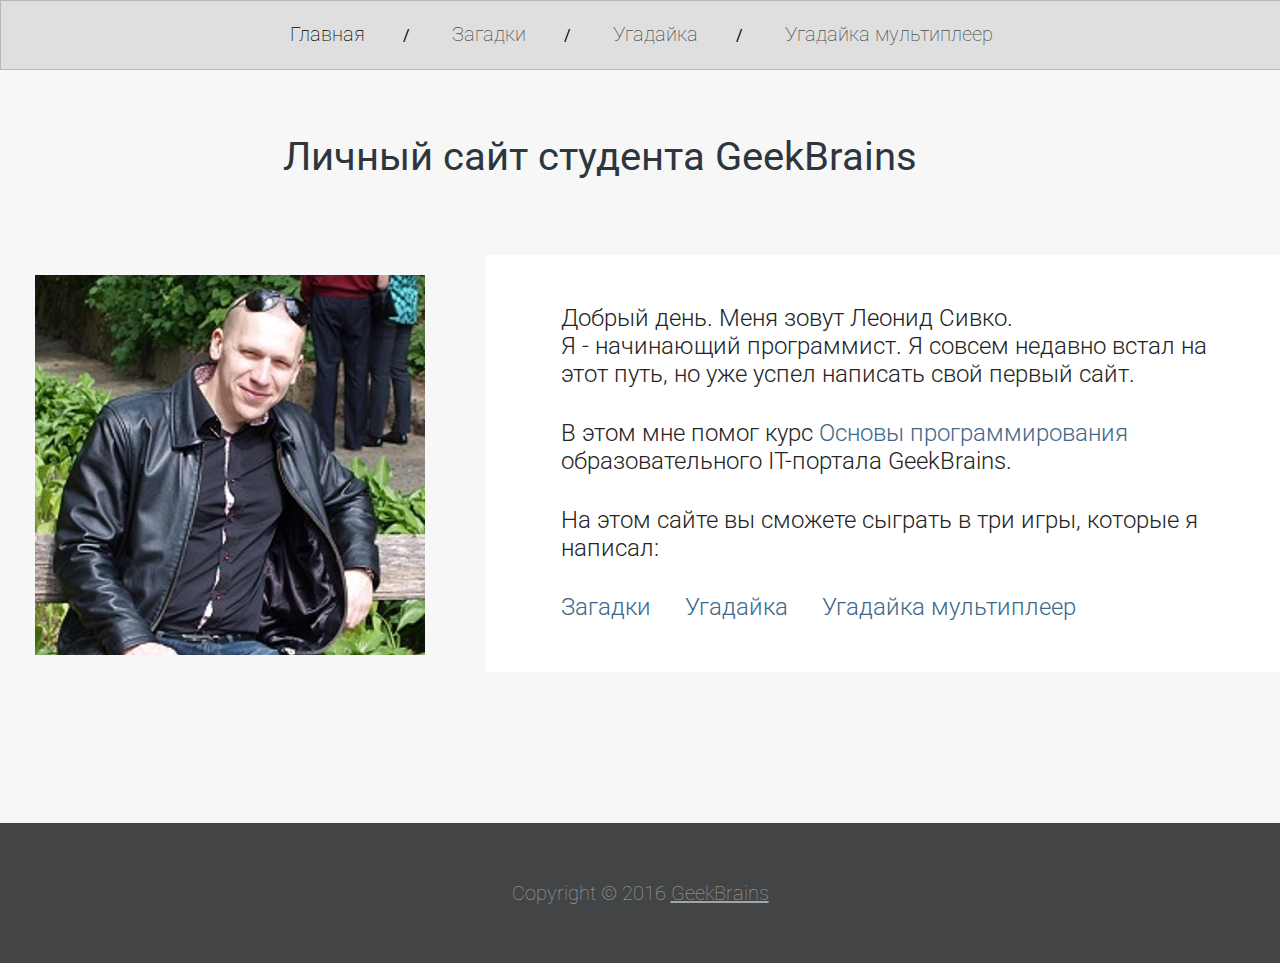
<file: MySite/index.html>
<!DOCTYPE html>
<html>
	<head>
		<meta charset="utf-8">
		<title>Мой сайт</title>
		<link rel="stylesheet" href="style.css">
	</head>
	<body>
		<div id="header">
			<a id="selected" href="#">Главная</a><span>/</span>
			<a href="Zagadki.html">Загадки</a><span>/</span>
			<a href="Ugaday.html">Угадайка</a><span>/</span>
			<a href="Ugadaym.html">Угадайка мультиплеер</a>
		</div>
		<div id="content">
			<h1>Личный сайт студента GeekBrains</h1>
			<div id="center">
				<img src="img/P5026255.JPG" alt="Фотография">
				<div id="box_text">
					<p>Добрый день. Меня зовут Леонид Сивко.<br>
					Я - начинающий программист. Я совсем недавно встал на этот путь, но уже успел написать свой первый сайт.</p>
					<p>В этом мне помог курс <a href="https://geekbrains.ru/courses/2" target="_blank">Основы программирования</a> образовательного IT-портала GeekBrains.</p>
					<p>На этом сайте вы сможете сыграть в три игры, которые я написал:</p>
					<a href="Zagadki.html">Загадки</a>
					<a href="Ugaday.html">Угадайка</a>
					<a href="Ugadaym.html">Угадайка мультиплеер</a>
				</div>
			</div>
		</div>
	<div id="footer">
		Copyright © 2016 <a href="https://geekbrains.ru/" target="_blank">GeekBrains</a>
	</div>
	</body>
</html>
</file>
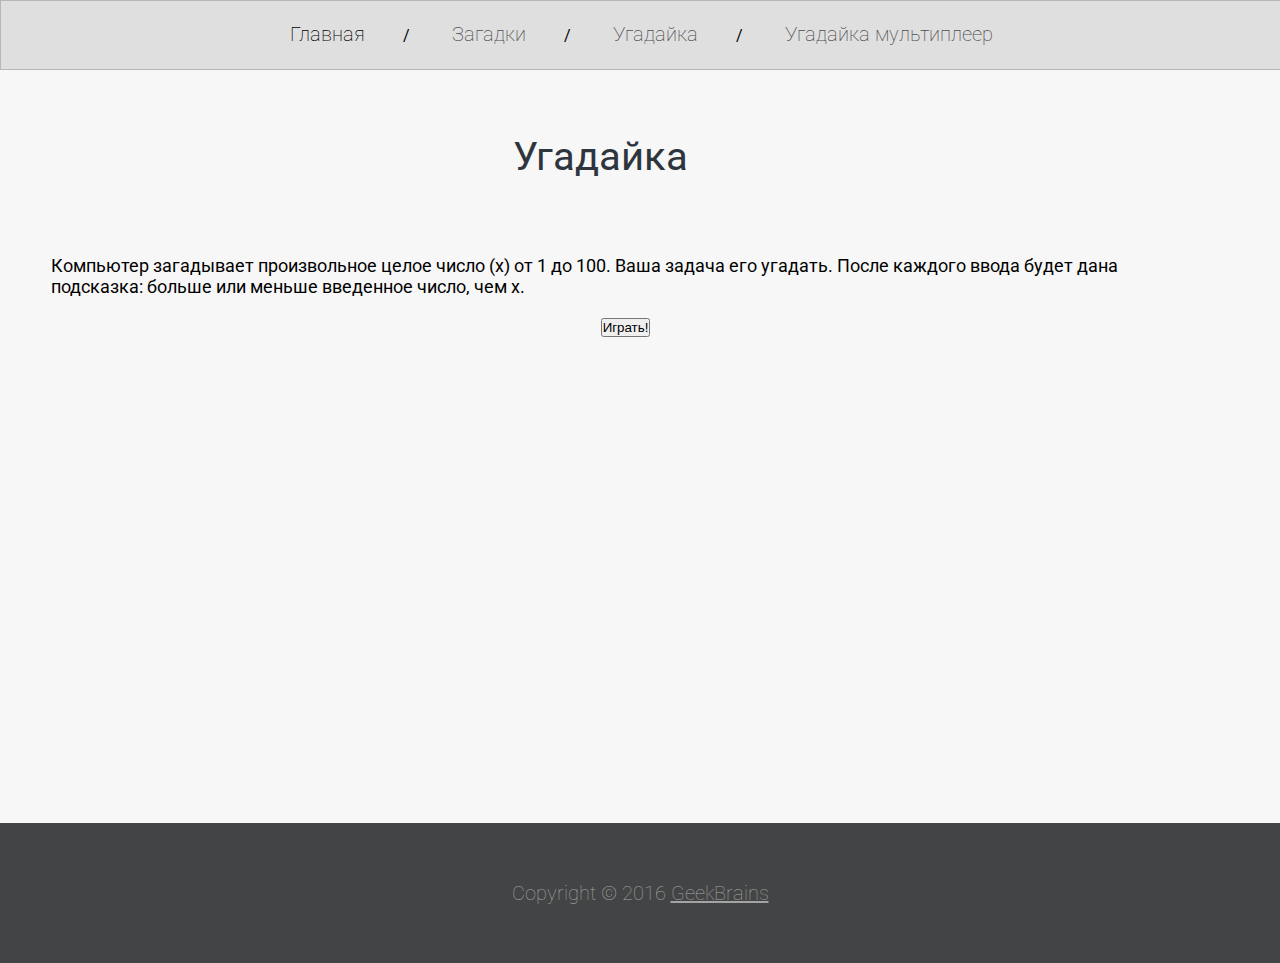
<file: MySite/Ugaday.html>
<!DOCTYPE html>
<html>
<head>
	<meta charset="utf-8">
	<title>Угадайка</title>
	<link rel="stylesheet" href="style.css">
	<script>
		function Ugaday(){
			var x = Math.floor(Math.random()*100+1);
			alert (x);	//выводим х для быстрой проверки. Можно убрать			
			var n = 1;	// Счетчик угадайки
			do{
				var a = +prompt('Введите число');
				if (a == x)
					alert ('Поздравляю! Вы отгадали Х после '+n+' попыток. Игра окончена.');	
					else 
						if (a>x) alert('Неверно! '+a+' больше Х'); 
						else alert('Неверно! '+a+' меньше Х');
				n++;
			}
			while (a != x)
		}
	</script>
</head>
<body>
	<div id="header">
		<a id="selected" href="index.html">Главная</a><span>/</span>
		<a href="Zagadki.html">Загадки</a><span>/</span>
		<a href="#">Угадайка</a><span>/</span>
		<a href="Ugadaym.html">Угадайка мультиплеер</a>
	</div>
	<div id="content">
		<h1>Угадайка</h1>
		<div id="game">
			<p>Компьютер загадывает произвольное целое число (x) от 1 до 100. Ваша задача его угадать. После каждого ввода будет дана подсказка: больше или меньше введенное число, чем x. </p>
			<center>
			<p><input type="button" value="Играть!" onclick="Ugaday()"></p>	</center>
		</div>	
	</div>
	<div id="footer">
		Copyright © 2016 <a href="https://geekbrains.ru/" target="_blank">GeekBrains</a>
	</div>
</body>
</html>
</file>
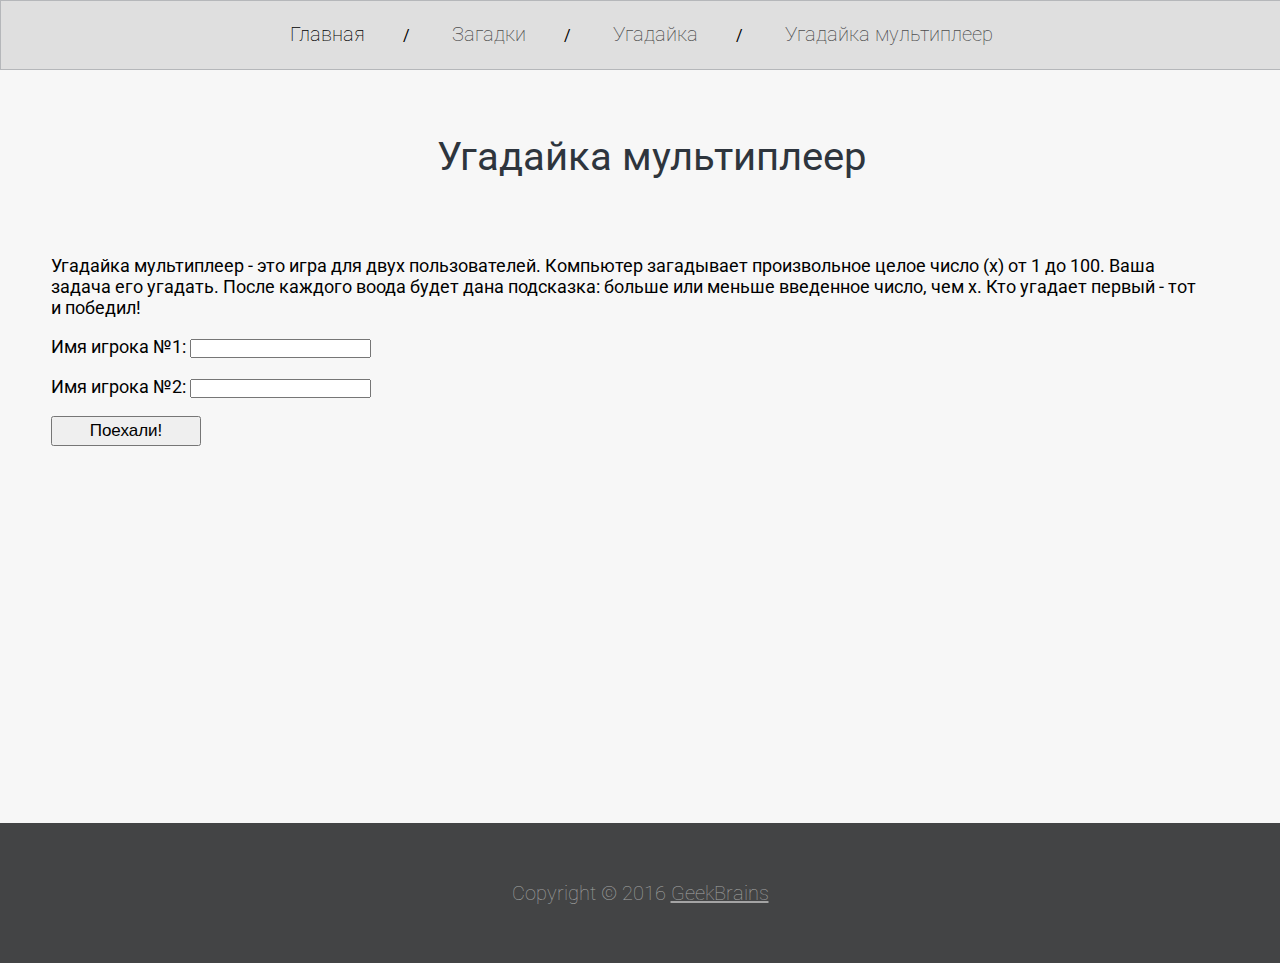
<file: MySite/Ugadaym.html>
<!DOCTYPE html>
<html>
<head>
	<meta charset="utf-8">
	<title>Угадайка мультиплеер</title>
	<link rel="stylesheet" href="style.css">
	<script type="text/javascript">
		function Ugadaym(us1,us2){
			var x = Math.floor(Math.random()*100+1);
			alert (x);	//выводим х для быстрой проверки. Можно убрать			
			var n = 1;	// Счетчик угадайки
			var user = us1;	// вводим эту переменную, чтобы уменьшить в два раза тело цикла
			do
			{
				var usn = +prompt(user+', введите число:');
				if (usn == x)
					alert (user+', поздравляю! Вы отгадали x после '+Math.floor(n)+' попыток. Игра окончена.');	
					else 
					{	if (usn>x) {alert('Неверно! '+usn+' больше x');} 
						else {alert('Неверно! '+usn+' меньше x');}
						n=n+0.5;	//За 1 цикл проходит 1 игрок, а я хочу чтобы n считало количество индивидуальных, а не общих попыток
						if (user == us1) {user = us2;} else {user = us1;}	//переходим к следующему юзеру
					}
			}
			while (usn != x)
		}}
	</script>
</head>
<body>
	<div id="header">
		<a id="selected" href="index.html">Главная</a><span>/</span>
		<a href="Zagadki.html">Загадки</a><span>/</span>
		<a href="Ugaday.html">Угадайка</a><span>/</span>
		<a href="#">Угадайка мультиплеер</a>
	</div>
	<div id="content">
	<div id="game">
		<h1>Угадайка мультиплеер</h1>
		<p>Угадайка мультиплеер - это игра для двух пользователей. Компьютер загадывает произвольное целое число (x) от 1 до 100. Ваша задача его угадать. После каждого воода будет дана подсказка: больше или меньше введенное число, чем x. Кто угадает первый - тот и победил!</p>
		<p>Имя игрока №1: <input type="text" id="a"></p> 
		<p>Имя игрока №2: <input type="text" id="b"></p> 
		
		<p><input type="button" value="Поехали!" style="width:150px; height:30Px; font-size:17px" onclick="Ugadaym(a.value,b.value)"></p>
	</div>	
	</div>
	<div id="footer">
		Copyright © 2016 <a href="https://geekbrains.ru/" target="_blank">GeekBrains</a>
	</div>
</body>
</html>
</file>
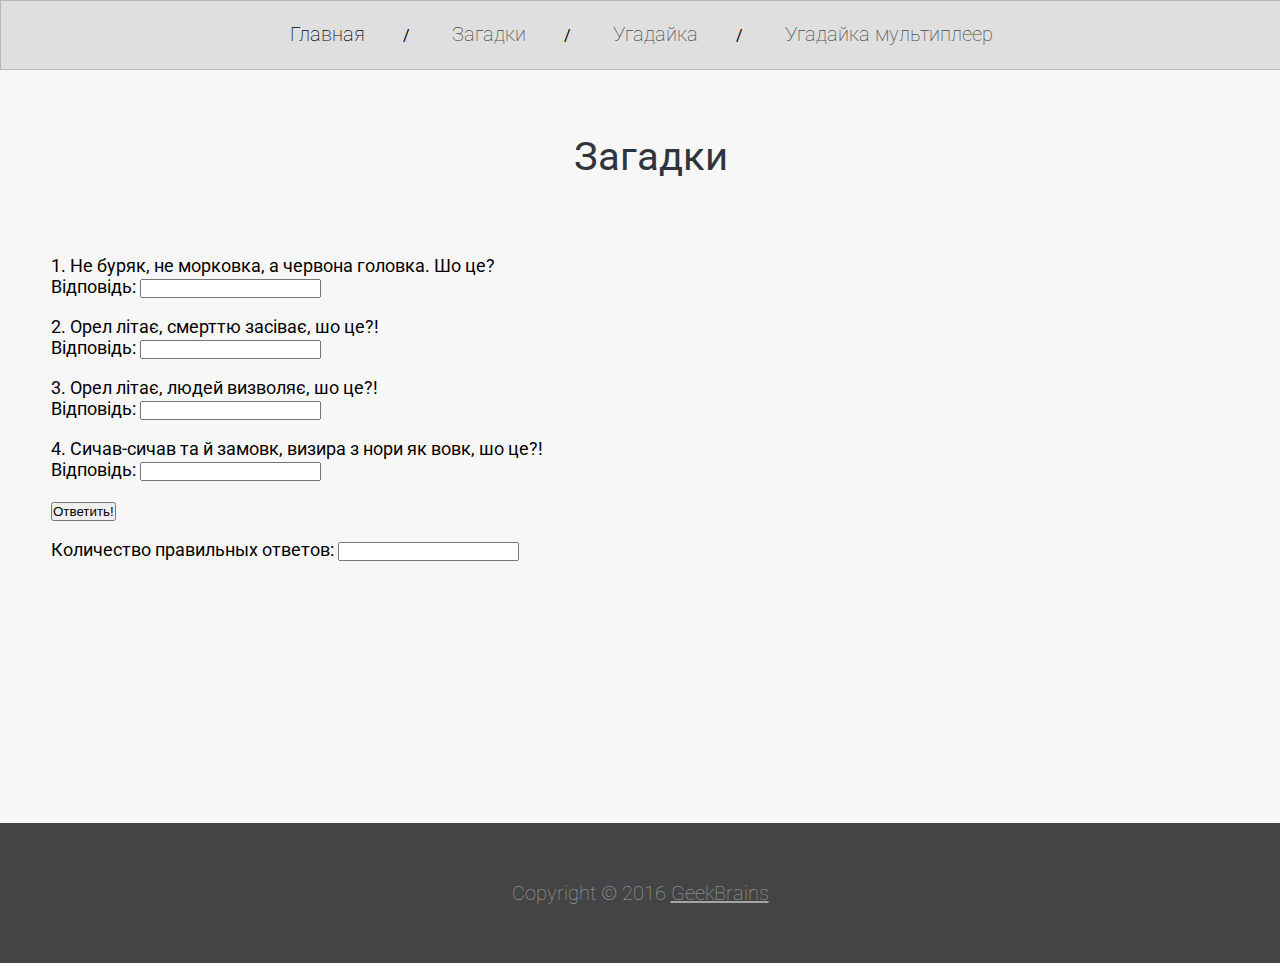
<file: MySite/Zagadki.html>
<!DOCTYPE html>
<html>
<head>
	<meta charset="utf-8">
	<title>Загадки</title>
	<link rel="stylesheet" href="style.css">
	<script>
		function Zagadki(a,b,c,d){
			if (a == 'Піонерка в червоній хустинці'|| a =='я')
				var n=1;
				else var n=0;
			if (b =='Фашистський літак' || b =='я')
				n++;
			if (c == 'Радянський літак' || c =='я')
				n++;
			if (d == 'Гєббєльс' || d =='я')
				n++;
			return n
		}
	</script>
</head>
<body>
	<div id="header">
		<a id="selected" href="index.html">Главная</a><span>/</span>
		<a href="#">Загадки</a><span>/</span>
		<a href="Ugaday.html">Угадайка</a><span>/</span>
		<a href="Ugadaym.html">Угадайка мультиплеер</a>
	</div>
	<div id="content">
	<div id="game">
		<h1>Загадки</h1>
		1. Не буряк, не морковка, а червона головка. Шо це? <br>
		<p>Відповідь: <input type="text" id="a"></p>
		2. Орел літає, смерттю засіває, шо це?! <br>
		<p>Відповідь: <input type="text" id="b"></p> 
		3. Орел літає, людей визволяє, шо це?! <br>
		<p>Відповідь: <input type="text" id="c"></p> 
		4. Сичав-сичав та й замовк, визира з нори як вовк, шо це?! <br>
		<p>Відповідь: <input type="text" id="d"></p> 
		<p><input type="button" value="Ответить!" onclick=" Rez.value = Zagadki(a.value,b.value,c.value,d.value)"></p>
		<p>Количество правильных ответов: <input type="text" id="Rez"></p>
	</div>
	</div>
	<div id="footer">
		Copyright © 2016 <a href="https://geekbrains.ru/" target="_blank">GeekBrains</a>
	</div>
</body>
</html>
</file>
<file: MySite/style.css>
@import url(https://fonts.googleapis.com/css?family=Roboto:400,100,100italic,300,300italic,400italic,500,500italic,700,700italic,900,900italic);

* {
    margin: 0;
    padding: 0;
}

body {
    background-color: #f7f7f7;
    font-family: 'Roboto', sans-serif;
    max-width: 1200px;
}

#header {
    border: 1px solid #b5b7ba;
    background-color: #dfdfdf;
    min-width: 1280px;
    height: 50px;
    text-align: center;
    padding-top: 18px;
}

#header #selected {
    color: #000;
}

#center {
    width: 1280px;
    margin: 0 auto;
}

#header a {
    color: #4d4d4d;
    font-size: 20px;
    font-weight: 150;
    text-align: left;
    text-decoration: none;
    height: 30px;
    line-height: 30px;
    display: inline-block;
}

#header span {
    padding: 0 38px;
}

#content {
    height: 690px;
    min-width: 1000px;
    margin: 0 auto;
}

#content h1 {
    min-width: 1200px;
    text-align: center;
    color: #2e353d;
    font-size: 40px;
    font-weight: 400;
    margin-top: 63px;
    margin-bottom: 75px;
}

#content h3 {
    color: #242424;
    font-size: 35px;
    font-weight: 300;
    text-align: left;
    margin-left: 41px;
    margin-bottom: 52px;
}

#content h5 {
    color:  #242424;
    font-size: 24px;
    text-align: left;
}

#content img {
    margin-left: 35px;
    padding-top: 20px;
}

#content #box_text {
    width: 671px;
    background-color: #ffffff;
    float: right;
    padding: 49px 48px 51px 76px;
}

#content #game {
   font-size: 18px;   
   margin-bottom: 31px;
   margin-left: 51px;
}
#content #game p {
     
   margin-bottom: 18px;
}

#content #box_text p {
    color: #242424;
    font-size: 24px;
    font-weight: 300;
    text-align: left;
    margin-bottom: 31px;
}

#content #box_text a  {
    color: #40678a;
    font-size: 24px;
    font-weight: 300;
    text-align: center;
    text-decoration: none;
    padding-right:30px;
}


#content .media {
    margin-right: 0;
}

#content #box {
    background-color: #ffffff;
    width: 1238px;
    height: 446px;
    margin: 0 auto;
    padding-top: 37px;
    padding-left: 38px;
}

#content #box p {
    color: #242424;
    font-size: 24px;
    font-weight: 100;
    text-align: left;
    margin-top: 37px;
    margin-bottom: 30px;
}

#content #box input {
    border: 1px solid #a0a0a0;
    background-color: #f5f5f5;
    width: 457px;
    height: 34px;
    padding-left:10px;
    font-size:20px;
    font-weight: 100;
    margin-bottom: 12px;
}

#content #box a {
    display: block;
    float: left;
    background-color:  #8cbbd3;
    color:  #ffffff;
    font-size: 24px;
    font-weight: 300;
    text-align: center;
    text-decoration: none;
    margin-top: 30px;
    padding:11px 51px;
}

#content #box a:hover {
    background-color: #5ba1d3;
}

#footer {
    background-color: #434445;
    min-width: 1280px;
    height: 140px;
    margin: 0 auto;
    text-align: center;
    color: #a4a4a4;
    font-size: 20px;
    font-weight: 100;
    line-height: 140px;
}

#footer a {
    color: inherit;
}
</file>
